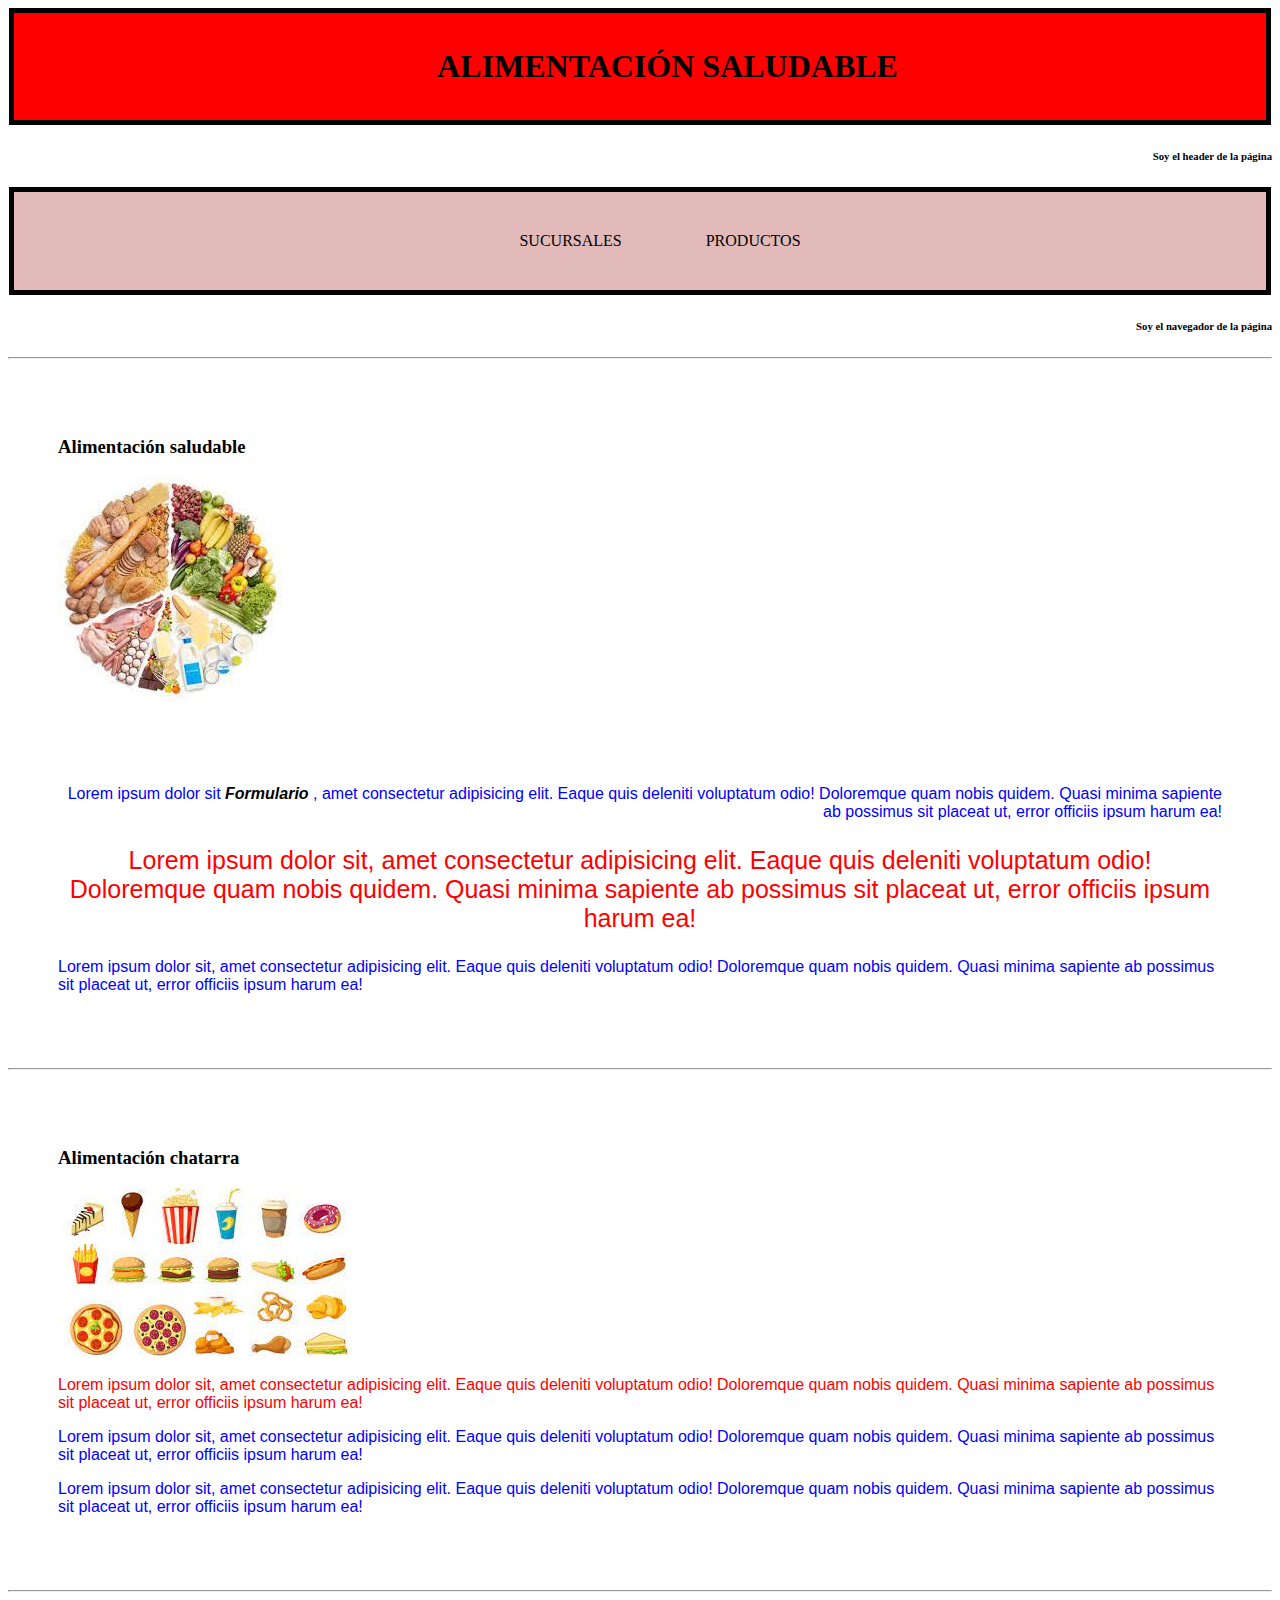
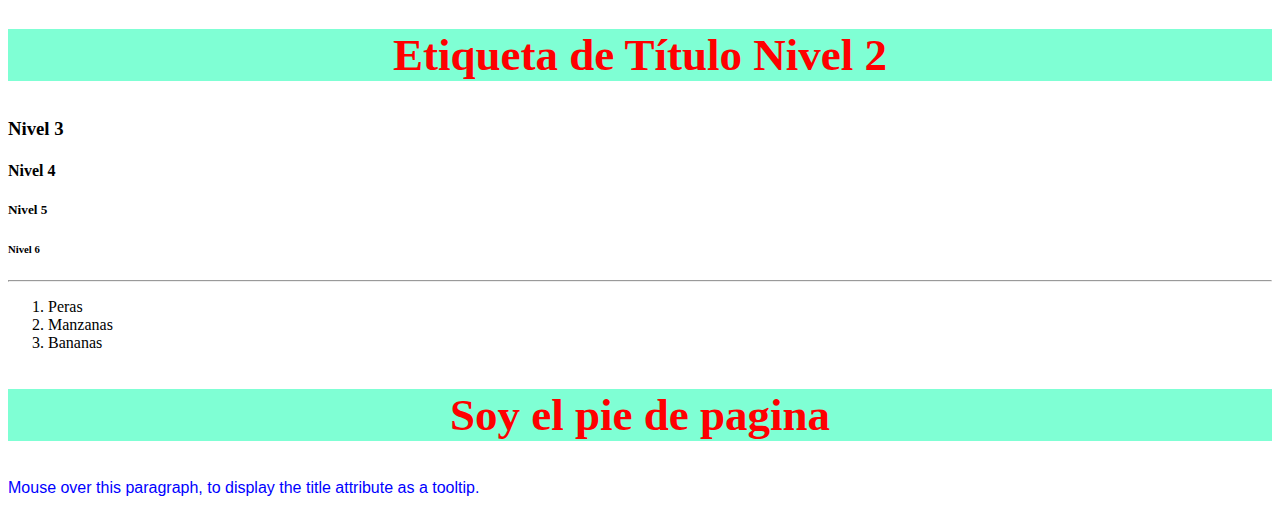
<file: index.html>
<!-- comentarios ALT + SHIFT + A -->
<!DOCTYPE html><!-- INDICA EL TIPO DE ARCHIVO O DOCUMENTO - ES UNA PAGINA WEB -->
<html lang="en"><!-- INICIO DE ETIQUETA - LANG INDICA LENGUAJE PUEDE ELIMINARSE -->
<head><!-- cabecera de la pagina web . Es información para el browser -->
    <meta charset="UTF-8"><!-- Configuracion del lenguaje. Esta asignando el tipo de tipografia UTF-8 -->
    <meta http-equiv="X-UA-Compatible" content="IE=edge"><!-- Responsivo. trata que las antiguas paginas de internet explorer se adapten -->
    <meta name="viewport" content="width=device-width, initial-scale=1.0"><!-- Responsivo. Trata de adaptar la pagina web al dispositivo -->
    <!-- linea para insertar css en html -->
    <link rel="stylesheet" href="./css/index.css">

    <title>Html</title><!-- Titulo de la ventana del navegador -->

<!-- Forma interna recomendable de insertar css en html -->    
    <style>
        p{
            color: blue;
            font-family:'Lucida Sans', 'Lucida Sans Regular', 'Lucida Grande', 'Lucida Sans Unicode', Geneva, Verdana, sans-serif;
        }
    </style>
</head>
<body><!-- cuerpo de la pagina web. Es lo que el cliente va a ver -->
    <header>
<!-- En html para aplicar la clase que definimos en css debemos colocar en el valor el nombre de la clase que definimos en css -->        
        <h1 class="centrar"> ALIMENTACIÓN SALUDABLE</h1>
        <h6 class="derecha"> Soy el header de la página</h6>
    </header>
    <nav>
        <!-- <h2 class="soloYo"> Soy la navegación</h2> -->
        <ul class="centrar navegador"><!-- listas desordenadas por default tiene puntos como viñeta -->
            <li><!-- elementos hijos de las listas ordenadas y desordenadas -->
                <a href="./pages/sucursales.html">SUCURSALES</a><!-- a href indica donde llevar al usuario cuando el cliente hace click en esa linea -->
            </li>
            <li>
                <a href="./pages/productos.html">PRODUCTOS</a>
            </li>
        </ul>
        <h6 class="derecha"> Soy el navegador de la página</h6>
    </nav>
    <main><!-- Dentro del main esta el contenido que yo quiero que el cliente vea -->
        <!-- <h1 style="color: green; font-size: 60px"> Soy el main - Titulo nivel 1</h1> -->

        <hr> <!-- linea horizontal -->
        <section>
            <h3> Alimentación saludable</h3>
            <img src=".\alimento.jpg" alt="imagen de una alimentacion sana">
            <article class="soloYo">
                <p id="miParrafo">
                    Lorem ipsum dolor sit <strong> <i><a href="./pages/productos.html#miFormulario">Formulario</a></i> </strong>, amet consectetur adipisicing elit. Eaque quis deleniti voluptatum odio! Doloremque quam nobis quidem. Quasi minima sapiente ab possimus sit placeat ut, error officiis ipsum harum ea!
                </p>

        
            </article>
            <article>
                <p class="centrar otroParrafo miColor">
                    Lorem ipsum dolor sit, amet consectetur adipisicing elit. Eaque quis deleniti voluptatum odio! Doloremque quam nobis quidem. Quasi minima sapiente ab possimus sit placeat ut, error officiis ipsum harum ea!
                </p>
            </article>
            <article>
                <p>
                    Lorem ipsum dolor sit, amet consectetur adipisicing elit. Eaque quis deleniti voluptatum odio! Doloremque quam nobis quidem. Quasi minima sapiente ab possimus sit placeat ut, error officiis ipsum harum ea!
                </p>
            </article>
        </section>

        <hr>

        <section>
            <h3> Alimentación chatarra</h3>
            <img src=".\alimentochatarra.jpg" alt="imagen de una alimentacion chatarra" class="bordesImagen">
            <article>
                <p class="miColor">
                    Lorem ipsum dolor sit, amet consectetur adipisicing elit. Eaque quis deleniti voluptatum odio! Doloremque quam nobis quidem. Quasi minima sapiente ab possimus sit placeat ut, error officiis ipsum harum ea!
                </p>
            </article>
            <article>
                <p>
                    Lorem ipsum dolor sit, amet consectetur adipisicing elit. Eaque quis deleniti voluptatum odio! Doloremque quam nobis quidem. Quasi minima sapiente ab possimus sit placeat ut, error officiis ipsum harum ea!
                </p>
            </article>
            <article>
                <p>
                    Lorem ipsum dolor sit, amet consectetur adipisicing elit. Eaque quis deleniti voluptatum odio! Doloremque quam nobis quidem. Quasi minima sapiente ab possimus sit placeat ut, error officiis ipsum harum ea!
                </p>
            </article>
        </section>

        <hr>

        <h2>Etiqueta de Título Nivel 2</h2>
        <h3>Nivel 3</h3>
        <h4>Nivel 4</h4>
        <h5>Nivel 5</h5>
        <h6>Nivel 6</h6>

        <hr>

        <ol><!-- Listas ordenadas. Utiliza numeracion como viñeta para listar. -->
            <li>Peras</li>
            <li>Manzanas</li>
            <li>Bananas</li>
        </ol>
    </main>

    <footer>
        <h2 title="The title attribute">Soy el pie de pagina</h2>
        <p title="I'm a tooltip">Mouse over this paragraph, to display the title attribute as a tooltip.</p>

        
    </footer>
</body>
</html><!-- CIERRE DE ETIQUETA -->
</file>
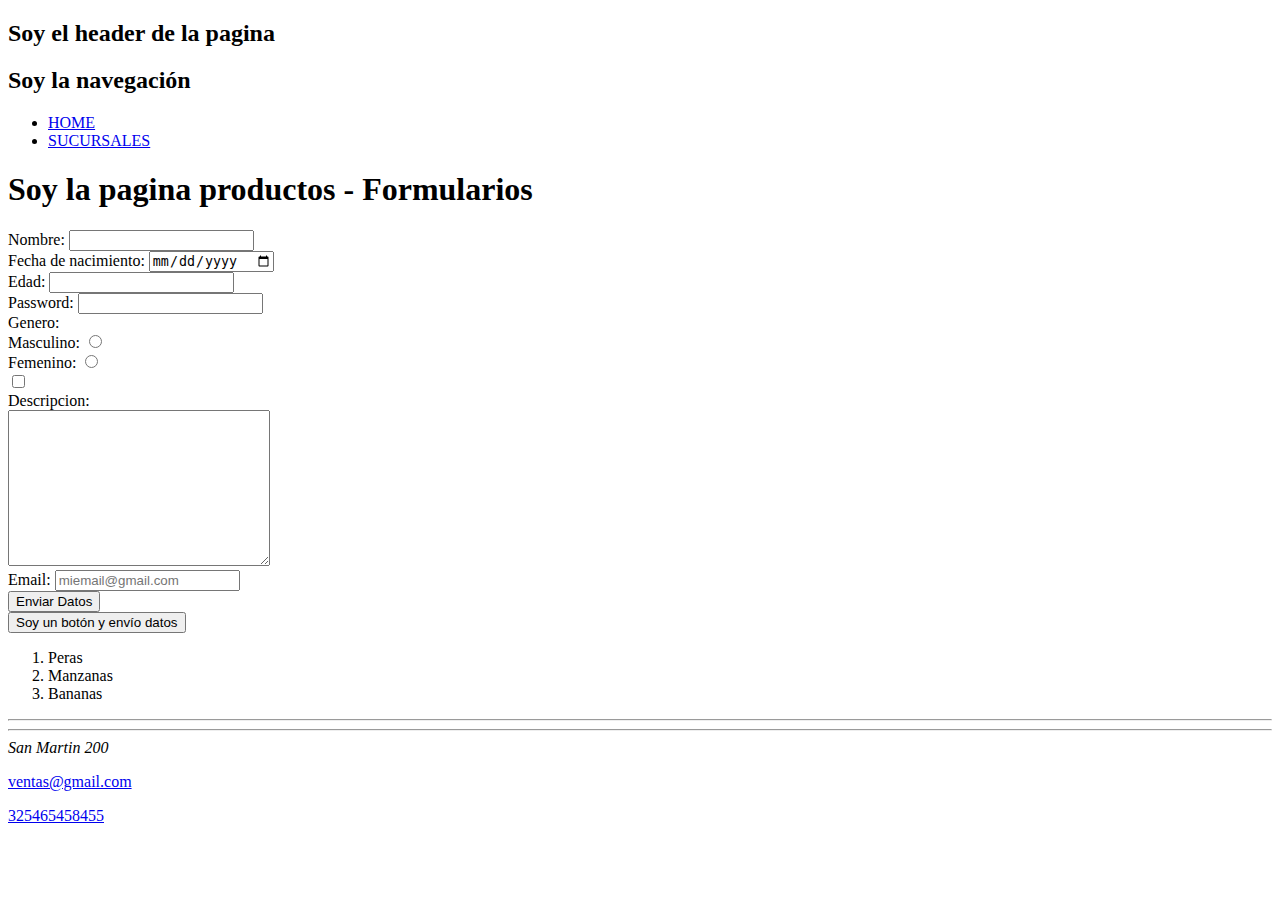
<file: pages/productos.html>
<!DOCTYPE html>
<html lang="en">
<head>
    <meta charset="UTF-8">
    <meta http-equiv="X-UA-Compatible" content="IE=edge">
    <meta name="viewport" content="width=device-width, initial-scale=1.0">
    <title>Productos</title>
</head>
<body>
    <header>
        <h2> Soy el header de la pagina</h2>
    </header>
    <nav>
        <h2> Soy la navegación</h2>
        <ul><!-- listas desordenadas por default tiene puntos como viñeta -->
            <li><!-- elementos hijos de las listas ordenadas y desordenadas -->
                <a href="../index.html">HOME</a>
            </li>
            <li>
                <a href="./sucursales.html">SUCURSALES</a><!-- a href indica donde llevar al usuario cuando el cliente hace click en esa linea -->
            </li>
        </ul>
    </nav>
    <main>
        <h1>Soy la pagina productos - Formularios</h1>

        <!-- formulario -->
        <!-- <form action="/guardardatos.js" method="get"></form> -->
        <form id="miFormulario"><!-- label, input, button son etiquetas de linea. Se ubican uno al lado de la otra y solo ocupan su espacio. -->
            <label for="nombre">Nombre: </label>
            <input type="text" id="nombre" name="nombre" minlength="5" maxlength="10" required><!-- id identificador unico. no puede haber otro elemento nombre -->
            
            <br>

            <label for="nacimiento">Fecha de nacimiento: </label>
            <input type="date" id="nacimiento" name="nacimiento">

            <br> <!-- salto de linea -->
            
            <label for="edad">Edad: </label>
            <input type="number" id="edad" name="edad">

            <br>
            
            <label for="password">Password: </label>
            <input type="password" minlength="8" maxlength="12" id="password" name="password" required>

            <br>

            <label for="genero">Genero: </label>
            <br>
            <label for="Masculino">Masculino: </label>    
            <input type="radio" values="Masculino">
            <br>
            <label for="Femenino">Femenino: </label>
            <input type="radio" value="Femenino">

            <br>

            <input type="checkbox">

            <br>

            <label for="descripcion">Descripcion: </label>
            <br>
            <textarea name="descripcion" id="descripcion" cols="30" rows="10"></textarea>

            <br>

            <label for="email">Email: </label>
            <input type="email" name="email" id="email" placeholder="miemail@gmail.com" required>

            <br>

            <input type="button" value="Enviar Datos">
            
            <br>

            <button type="submit">Soy un botón y envío datos</button><!-- submit es para enviar datos -->    

        </form>

        <ol><!-- Listas ordenadas. Utiliza numeracion como viñeta para listar. -->
            <li>Peras</li>
            <li>Manzanas</li>
            <li>Bananas</li>
        </ol>
    </main>
    <hr>
    <hr>
    <footer>
        <address>
            San Martin 200
        </address>
        <p>
            <a href="mailto:ventas@gmail.com">ventas@gmail.com</a>
        </p>

        <p>
            <a href="tel:325465458455">325465458455</a>
        </p>
    </footer>
</body>
</html>
</file>
<file: css/index.css>
/* Selector {
    propiedad: valor;
    propiedad: valor;
 } */

section{
   padding: 50px 50px 50px 50px;
}

/* section article{
   background-color: gray;
   text-align: center;
} */

 h2{ /* selector globar. Estoy apuntando a todos los h2*/
    color: red;
    font-size: 45px;
    background-color: aquamarine;
    text-align: center;
 }

 /* selector de clase ".clase" */
 /* El selector de clase se utiliza para dar estilo a cierta parte del codigo */
 .soloYo{
    text-align: right;
}

/* selector por id */
/* El selector id se utiliza para nombrar porciones de codigo y sectores. Se utiliza cuando quieres aplicar el mismo estilo a mas de un elemento */
#miParrafo{
    margin-top: 80px;
}

.otroParrafo{
    font-size: 25px;
}

.miColor{
    color: red;
}

 h1{
    /* margen: es la separacion de los elementos html */
    margin-top: 5px;
    margin-bottom: 5px;
    margin-right: 1px;
    margin-left: 1px;


    /* borde */
    border-top: solid 5px black;
    border-right: solid 5px black;
    /* border-right: dashed 8px blue; */
    border-bottom: solid 5px black;
    border-left: solid 5px black;
    /* border-left: dotted 12px violet; */

    /* relleno: parte de adentro de la caja */
    padding-top: 35px;
    padding-left: 60px;
    padding-bottom: 35px;
    padding-right: 5px;

    background-color: red;
 }

.centrar{
    text-align: center;
}

.derecha{
   text-align: right;
}

.navegador{
   /* margen: es la separacion de los elementos html */
   margin-top: 5px;
   margin-bottom: 5px;
   margin-right: 1px;
   margin-left: 1px;


   /* borde */
   border-top: solid 5px black;
   border-right: solid 5px black;
   /* border-right: dashed 8px blue; */
   border-bottom: solid 5px black;
   border-left: solid 5px black;
   /* border-left: dotted 12px violet; */

   background-color: rgb(226, 186, 186);

}
 /* ul{
    text-align: center;
 }*/

 ul li{
    list-style-type: none;
    display: inline-block;
    margin: 15px;
    padding: 25px;
    /* border: 1px solid black; */
    /* background: yellow; */
 }

 a{
    text-decoration: none;
/*     background: red;*/   
    color: black;
 }

 .bordesImagen{
   border-color: brown;
 }
</file>
